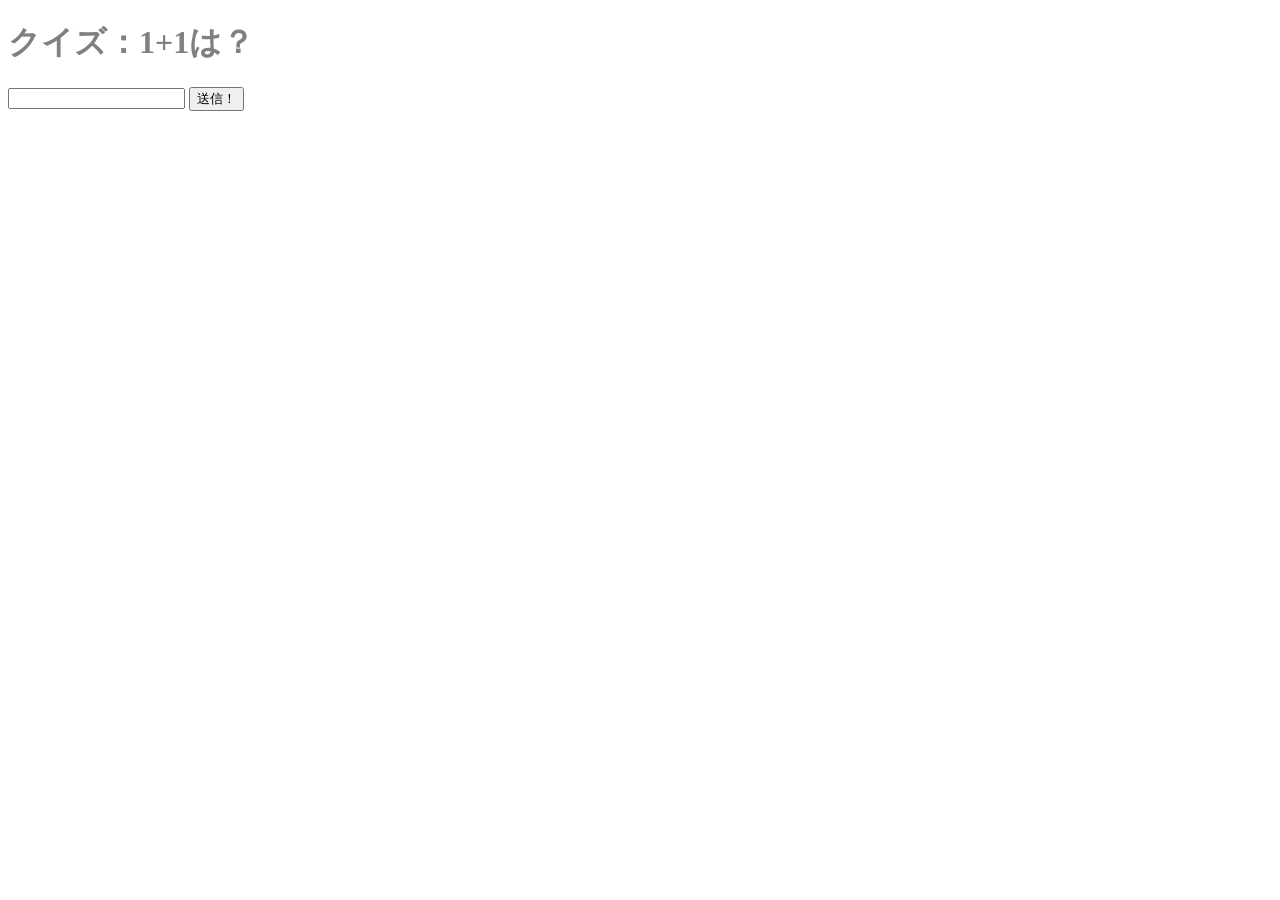
<file: public/index.html>
<!DOCtype html>
<html>
  <head>
    <link rel="stylesheet" href="css/styles.css" />
    <script src="js/app.js"></script>
  </head>
  <body>
    <h1>
      クイズ：1+1は？
    </h1>

    <form action="api/v1/quiz" method="POST">
      <input type = "text" name="answer" />
      <button type = "submit">送信！</button>
    </form>
  </body>
</html>
</file>
<file: public/css/styles.css>
h1 {
  color: gray;
}

img {
  width: 150px;
}
</file>
